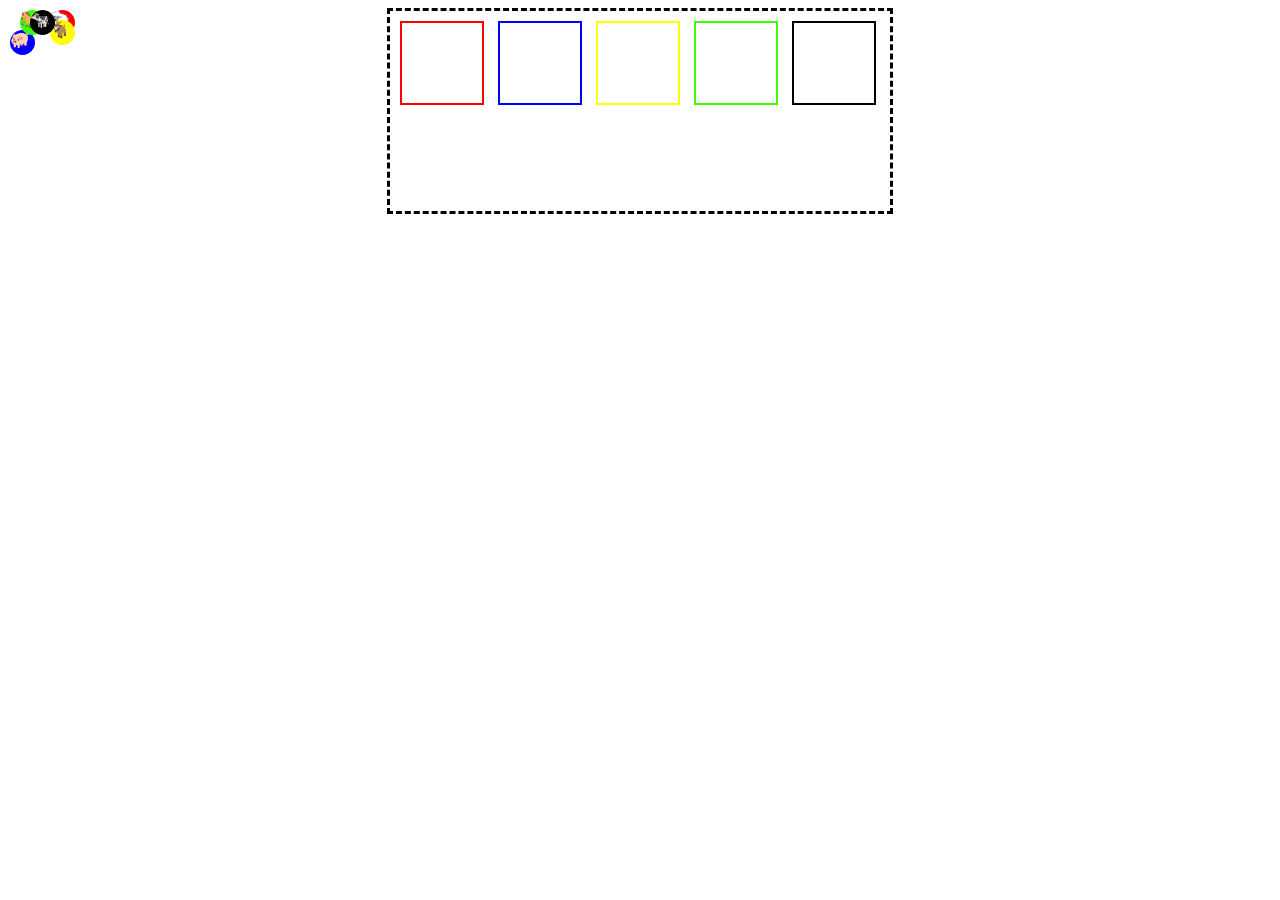
<file: ejerciciogranja.html>
<!DOCTYPE html>
<html lang="en">
<head>
    <meta charset="UTF-8">
    <meta name="viewport" content="width=device-width, initial-scale=1.0">
    <title>Ejercicio de la granja</title>
    <style>
        body{
            display: flex;
            justify-content:center;
            
        }
        #corral{
            border:3px dashed black;
            width:500px;
            height:200px;
            margin:0 auto;
         
        }
        span{
            width:25px;
            height:25px;
            display:block;
            position:absolute;
            top:10px;
            left:10px;
            border-radius:50%;
            background-color:red;
        }
        #corral div{
            display:inline-block;
            border:2px solid black;
            width:80px;
            height:80px;
            margin-left:10px;
            margin-top:10px;
        }

           #corral div:nth-child(1){
            border-color:red;
           
        }
        #corral div:nth-child(2){
            border-color:blue;
          
        }
        #corral div:nth-child(3){
            border-color:yellow;
          
        }
        #corral div:nth-child(4){
            border-color:rgb(60, 255, 0);
           
        }
        #corral div:nth-child(5){
            border-color:rgb(0, 0, 0);
           
        }
        #corral div:nth-child(1) span{
        background-color:red;
        left:50px;
        }
        #corral div:nth-child(2) span{
        background-color:blue;
        top:30px;
        }
        #corral div:nth-child(3) span{
        background-color:yellow;
        left:50px;
        top:20px;
        }
        #corral div:nth-child(4) span{
        background-color:rgb(60, 255, 0);
        top:45;
        left:20px;
        }
        #corral div:nth-child(5) span{
        background-color:black;
        left:30px;
        }
        div>div:hover{
            position:relative;
        }

    </style>
</head>
<body>
    <div id="corral">

        <div><span>🐑</span></div>
        <div><span>🐖</span></div>
        <div><span>🐐</span></div>
        <div><span>🐎</span></div>
        <div><span>🐄</span></div>
</body>
</html>
</file>
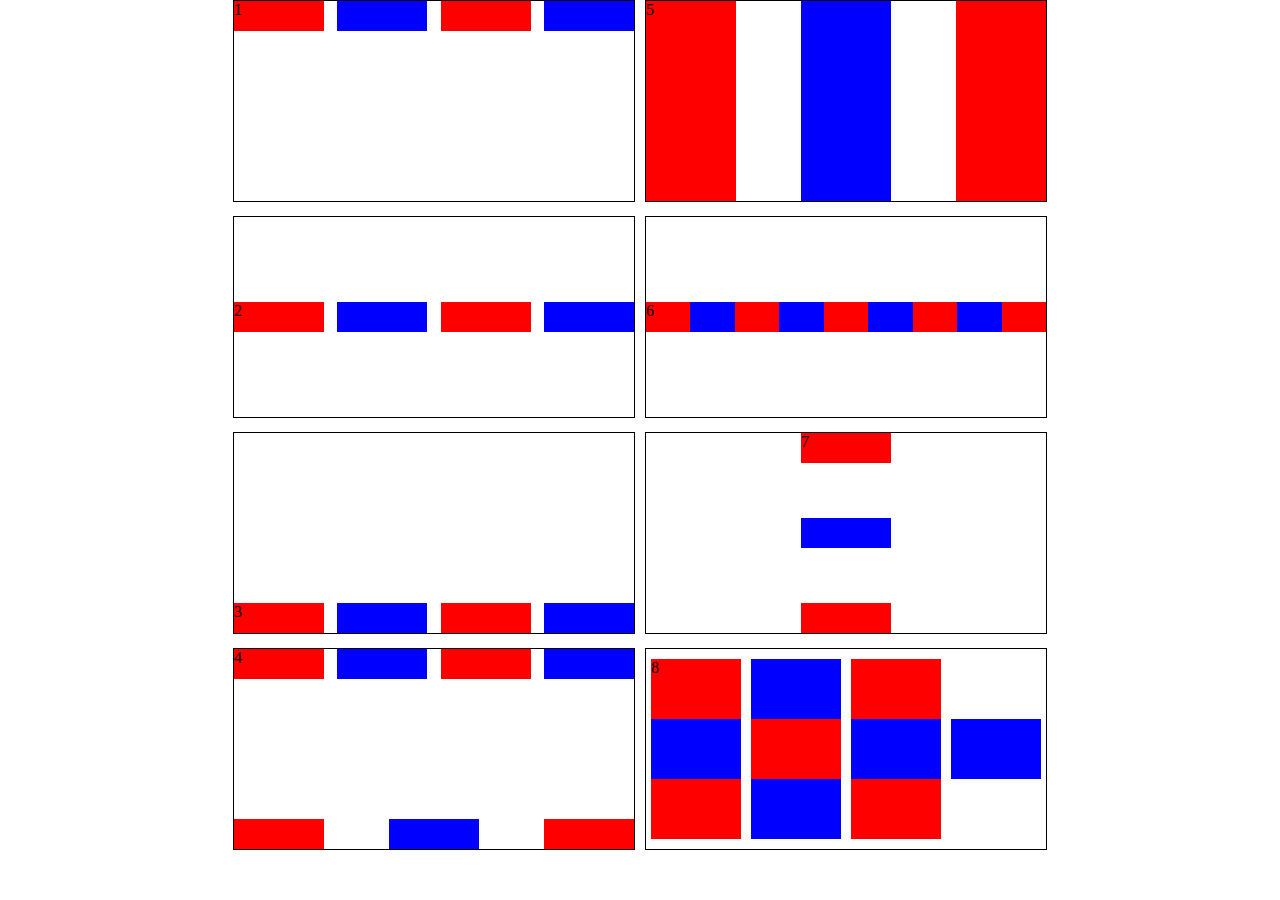
<file: ejercolores.html>
<!DOCTYPE html>
<html lang="es">
<head>
    <meta charset="UTF-8">
    <meta name="viewport" content="width=device-width, initial-scale=1.0">
    <title>Ejercicio flex Izan</title>
    <style>
        body{
            margin: 0;
            display: flex;
            flex-direction: column;
            justify-content: space-between;
            align-items: center;
            align-content: center;
            height: 850px;
            flex-wrap: wrap;
            gap: 10px;
        }
        span{
           display: block;  
           width: 90px; 
           height: 30px;
        }
        span:nth-child(odd){
            background-color: red;
        }
        span:nth-child(even){
            background-color: blue;
        }
        
        div{
            margin: 0;
            height: 200px;
            border: 1px solid black;
            width: 400px;
        }
        div:nth-child(1){
            display: flex;  
            justify-content: space-between;
        }
        div:nth-child(2){
            display: flex;  
            justify-content: space-between;
            align-items: center;
        }
        div:nth-child(3){
            display: flex;  
            justify-content: space-between;
            align-items: flex-end;
        }
        div:nth-child(4){
            display: flex;  
            justify-content: space-between;
            align-items: start;
            flex-wrap: wrap;
            align-content: space-between;
        }
        div:nth-child(5){
            display: flex;  
            justify-content: space-between;
            align-items: stretch;
            align-content: stretch;
        }
        div:nth-child(5) >span{
            height: initial;
        }
        div:nth-child(6){
            display: flex;  
            justify-content: space-between;
            align-items: center;
        }
        div:nth-child(7){
            display: flex;  
            flex-direction: column;
            justify-content: space-between;
            align-items: center;
        }
        div:nth-child(8){
            display: flex;  
            flex-direction: column;
            justify-content: center;
            align-items: center;
            flex-wrap: wrap;
            
            
        }
        div:nth-child(8) >span{
            width: 90px;
            height: 60px;
        }
    </style>
</head>
<body>
    <div>
        <span>1</span>
        <span></span>
        <span></span>
        <span></span>
    </div>
      
    <div>
        <span>2</span>
        <span></span>
        <span></span>
        <span></span>
    </div>

    <div>
        <span>3</span>
        <span></span>
        <span></span>
        <span></span>
    </div>

    <div>
        <span>4</span>
        <span></span>
        <span></span>
        <span></span>
        <span></span>
        <span></span>
        <span></span>
    </div>

    <div>
        <span>5</span>
        <span></span>
        <span></span>
    </div>

    <div>
        <span>6</span>
        <span></span>
        <span></span>
        <span></span>
        <span></span>
        <span></span>
        <span></span>
        <span></span>
        <span></span>
    </div>

    <div>
        <span>7</span>
        <span></span>
        <span></span>
    </div>

    <div>
        <span>8</span>
        <span></span>
        <span></span>
        <span></span>
        <span></span>
        <span></span>
        <span></span>
        <span></span>
        <span></span>
        <span></span>
        
        
    </div>


</body>
</html>
</file>
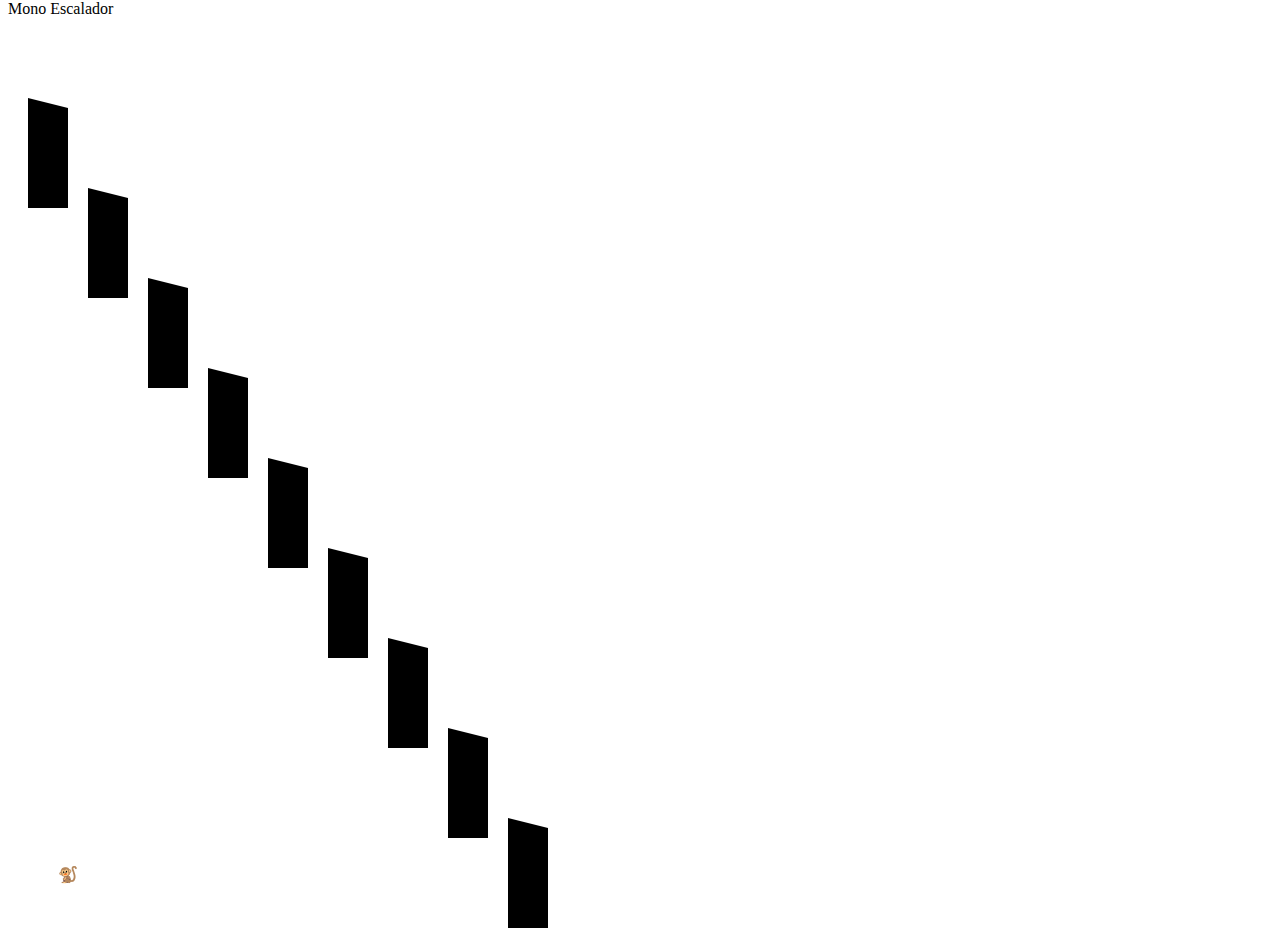
<file: elmonoescalador.html>
<!DOCTYPE html>
<html lang="en">
<head>
  <meta charset="UTF-8">
  <meta name="viewport" content="width=device-width, initial-scale=1.0">
  <title>El mono escalador</title>
  <style>
    main{
      height:900px;
      width:400px;
      position:absolute;
      bottom:0;
    }
    div{
      border-left:40px solid black;
      border-top: 10px solid white;
      width:100px;
      height:100px;
      margin-left:20px;
      margin-top: 80px;
      cursor: crosshair;

    }
    p{
      position:absolute;
      bottom:0px;
      left:50px;
    }
    div:hover{
      position:relative;
    }
  </style>
</head>
<body>
<main>Mono Escalador
  <div>
    <div>
      <div>
        <div>
          <div>
            <div>
              <div>
                <div>
                  <div>
                    <p><span>🐒</span></p>
                  </div>
                </div>
              </div>
            </div>
          </div>
        </div>
      </div>
    </div>
  </div>
</main>
</body>
</html>
</file>
